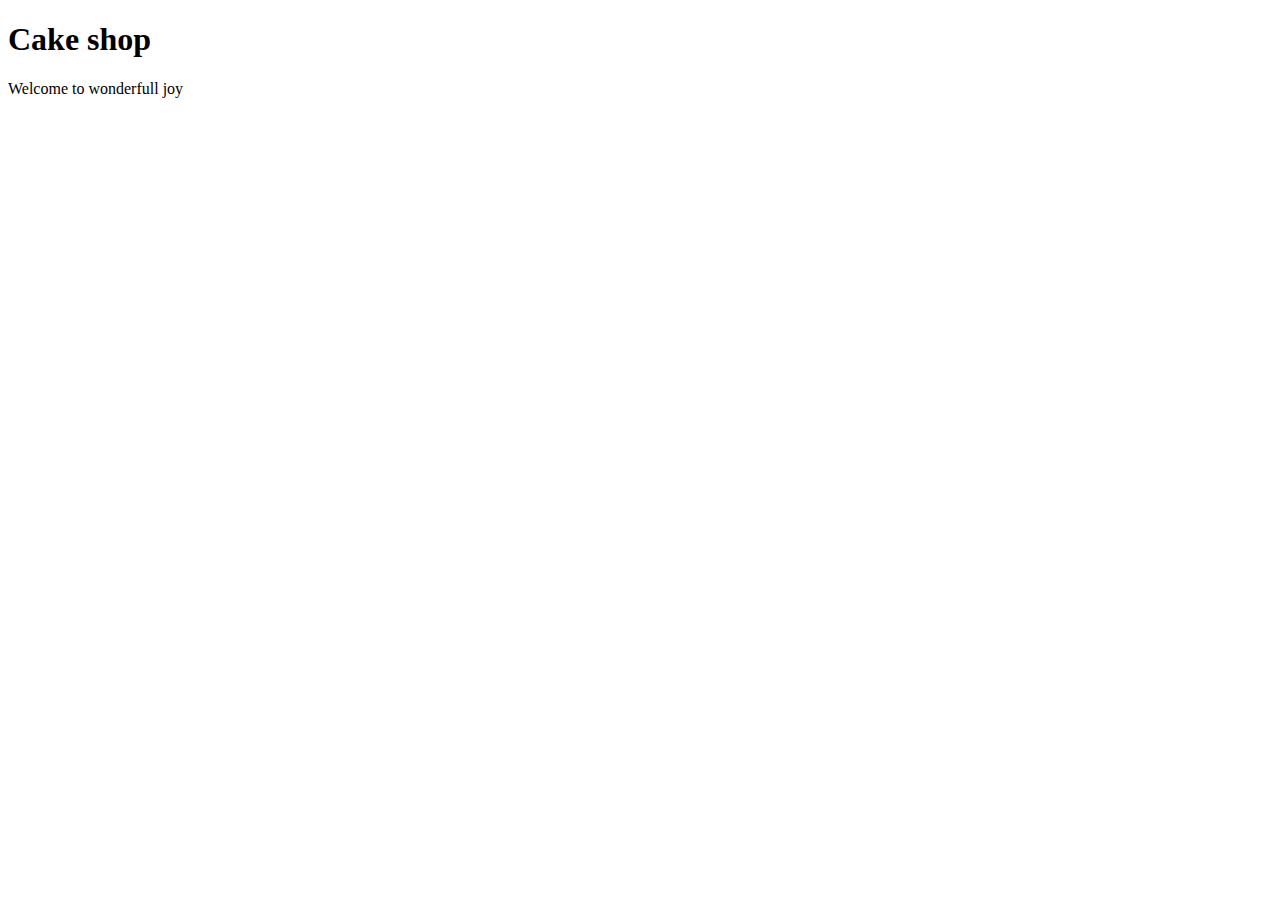
<file: cakeshop.html>
<!DOCTYPE html>
<html lang="en">
<head>
    <meta charset="UTF-8">
    <meta http-equiv="X-UA-Compatible" content="IE=edge">
    <meta name="viewport" content="width=device-width, initial-scale=1.0">
    <title>Document</title>
</head>
<body>
    <h1>Cake shop</h1>
    <p>Welcome to wonderfull joy</p>
</body>
</html>
</file>
